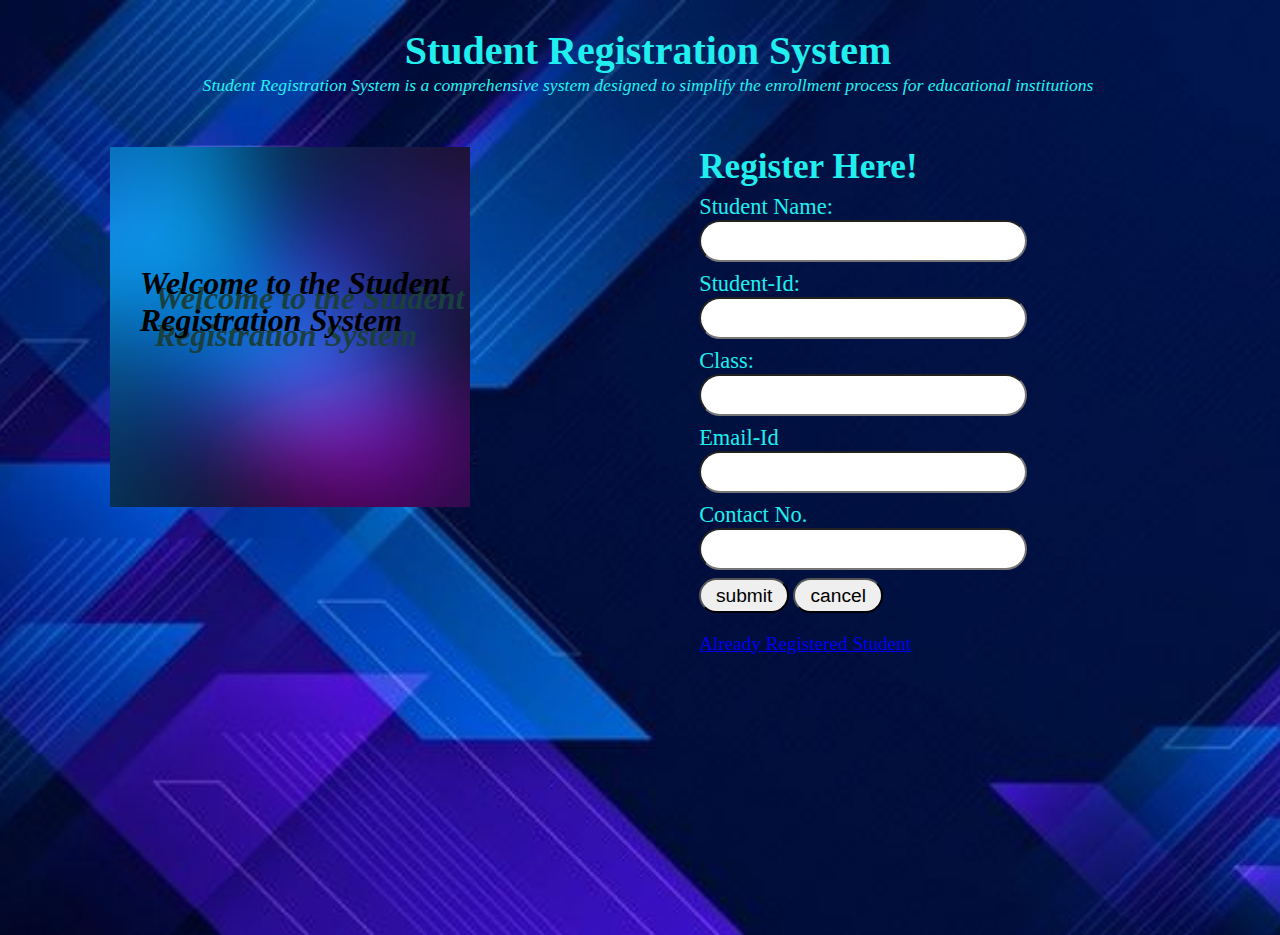
<file: index.html>
<!DOCTYPE html>
<html lang="en">
<head>
    <meta charset="UTF-8">
    <meta name="viewport" content="width=device-width, initial-scale=1.0">
    <link rel="stylesheet" href="index.css">
    <title>Student Registration System</title>
</head>
<body>
    <header>
        <h1 id="head">Student Registration System</h1>
        <p class="head-para">Student Registration System is a comprehensive system designed to simplify the enrollment process for educational institutions</p>
    </header>

    <main>

        <div class="container">

            <div class="first-div">
                <h2 class="div-head"><em>Welcome to the Student <br/>Registration System</em></h2>
            </div>

            <div class="second-div">

                <h2 class="form-head">Register Here!</h2>

                <form id="registrationform" class="form">
                    <label for="studentName" id="label1">Student Name:</label><br/>
                    <input type="text" id="studentname" name="studentName" class="input-field input1" required><br/>

                    <label for="studentid" id="label2">Student-Id:</label><br/>
                    <input type="number" id="studentid" name="studentid" class="input-field input2" required><br/>

                    <label for="class" id="label3">Class:</label><br/>
                    <input type="number" id="class" name="class" class="input-field input3" required><br/>

                    <label for="email" id="label4">Email-Id</label><br/>
                    <input type="email" id="email" name="email" class="input-field input4" required><br/>

                    <label for="phoneno" id="label5">Contact No.</label><br/>
                    <input type="number" id="phoneno" name="phoneno" class="input-field input5" required><br/>

                    <input type="submit" value="submit" class="BTN input6">
                    <input type="reset" value="cancel" class="BTN input7" >
                </form>
            
                <p id="registered-student-link"><a href="index2.html" target="_blank">Already Registered Student</a></p>

            </div>
        </div>
    </main>
    
    <script src="index.js"></script>
</body>
</html>
</file>
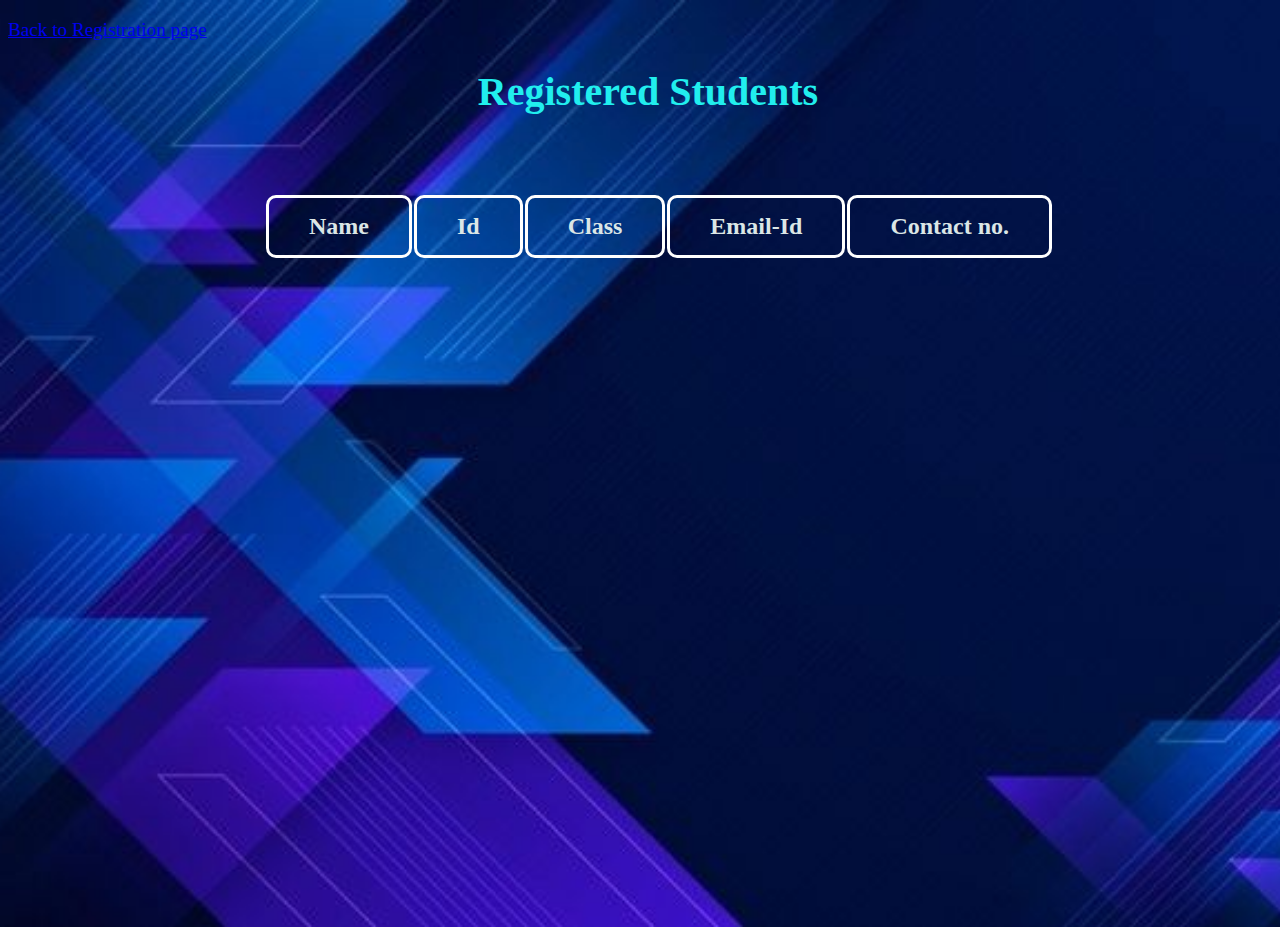
<file: index2.html>
<!DOCTYPE html>
<html lang="en">
<head>
    <meta charset="UTF-8">
    <meta name="viewport" content="width=device-width, initial-scale=1.0">
    <link rel="stylesheet" href="index.css">
    <title>Registered Student</title>
</head>
<body>
    <header>
        <p class="back-link"><a href="index.html">Back to Registration page</a></p>
        <h1 id="head">Registered Students</h1>
    </header>
    <main>
        <div class="table-div">
            <table class="student-list">
                <tr class="table-row">
                    <th>Name</th>
                    <th>Id</th>
                    <th>Class</th>
                    <th>Email-Id</th>
                    <th>Contact no.</th>
               </tr>
           </table>
       </div>
    </main>
    <script src="index2.js"></script>
</body>
</html>
</file>
<file: index.css>
body {

    /*Adding background image to page*/ 
    background-image: url("background-img.jpg");

    /* Full height */
    height: 100vh;
    width: 100%;
  
    /* Center and scale the image nicely */
    background-position: center;
    background-repeat: no-repeat;
    background-size: cover;
}

/*Styling the heading of page*/
#head {
    text-align: center;
    color: rgb(33, 238, 238);
    font-size: 2.5rem;
}

/*Para inside header */
.head-para {
    text-align: center;
    margin-top: -2%;
    font-size: 1.1rem;
    color: rgb(38, 241, 241);
    font-style: italic;
}


/*This is main container of page*/
.container {
    display: flex;
    justify-content: center;
    align-items: center;
    justify-content: space-evenly;
    z-index: 1;
    margin-top: 4%;
    margin-left: 8%;
}

/*Adding background image to first div*/
.first-div {
    background-image: url(div-background-img.jpg);
    background-repeat: no-repeat;
    width: 70vw;
    height: 70vh;
}

/*Heading inside first div*/
.div-head {
    margin-top: 20%;
    margin-left: 5%;
    object-fit: cover;
    font-size: 2rem;
    text-shadow: 15px 15px rgb(26, 63, 63);
    animation-name: colorchange;
    animation-duration: 2s;
    animation-iteration-count: infinite;
}

/*Apply animation on first div heading*/
@keyframes colorchange {
    from {color: black;}
    to {color: rgb(33, 238, 238);}
}

/*This is second div*/
.second-div {
    width: 70vw;
    height: 70vh;
    object-fit: fill;
}

/*Heading inside second div*/
.form-head {
    font-size: 2.2rem;
    margin-top: 0%;
    margin-bottom: 1.2%;
    color: rgb(33, 238, 238);
}

/*Styling the form*/
.form {
    margin-top: 0%;
}

/*Styling input field, label and buttons of form*/
label { 
    color: rgb(33, 238, 238);
    font-size: 1.4rem;
}

.input-field {
    width: 25vw;
    height: 4vh;
    margin-top: 0%;
    margin-bottom: 1.5%;
    border-radius: 40px;
}

.BTN {
    cursor: pointer;
    width: 90px;
    height: 35px;
    font-size: 1.2rem;
    border-radius: 40px;
}

/*This is registered student page link*/
#registered-student-link {
    color: white;
    font-size: 1.2rem;
}

/*Writing media query for responsiveness*/
@media(max-width: 900px) {
    .head-para  {
        width: 100vw;
        font-size: small;
    }
    .container {
        flex-direction: column;
        margin-left: 0%;
    }
    .first-div{
        margin-bottom: 0%;
        width: 300px;
        height: 300px;
    }
    .div-head {
        margin-top: 25%;
        margin-left: 8%;
    }
    .second-div{
        margin-top: 3%;
        margin-left: 0%;
        width: 60vw;
        height: 250px;
    }

    /*Applying Grid proerty to form*/
    .form {
        display: grid;
        grid-template: "label1 input1"
        "label2 input2"
        "label3 input3"
        "label4 input4"
        "label5 input5"
        "input6 input7"
    }
    #label1 {
        grid-area: label1;
    }
    .input1 {
        grid-area: input1;
    }

    #label2 {
        grid-area: label2;
    }
    .input2 {
        grid-area: input2;
    }

    #label3 {
        grid-area: label3;
    }
    .input3 {
        grid-area: input3;
    }

    #label4 {
        grid-area: label4;
    }
    .input4 {
        grid-area: input4;
    }

    #label5 {
        grid-area: label5;
    }
    .input5 {
        grid-area: input5;
    }

    .input6 {
        grid-area: input6;
    }
    .input7 {
        grid-area: input7;
    }

    #registered-student-link {
        display: inline;
        color: white;
        font-size: 1.2rem;
        margin-top: 0%;
        margin-bottom: 0%;
    }
}

/*Style for index2 page*/

/*Apply hover and visited effect on links*/
a:visited {
    color: white;
    background-color: transparent;
    text-decoration: none;
}

a:hover {
    color: rgb(72, 247, 72);
    background-color: transparent;
    text-decoration: underline;
}

/*Enable vertical scrollbar to table after 70vh height*/
.table-div {
    overflow-y: auto; /*  */
    height: 70vh;
}

/*Styling table row, head and cell*/
.student-list {
    margin-left: 20%;
    margin-top: 4%;
}

tr {
    color: rgb(219, 230, 230);
    font-size: 1.5rem;
}
 
th {
    padding-left: 40px;
    padding-right: 40px;
    padding-top: 15px;
    padding-bottom: 15px;
    border: 3px solid white;
    border-radius: 10px;
}

.table-cell {
    margin-top: 2%;
    padding: 15px;
    border: 1px solid white;
    border-radius: 10px;
}

.back-link {
    font-size: 1.2rem;
}

.edit-del-btn {
    cursor: pointer;
}
</file>
